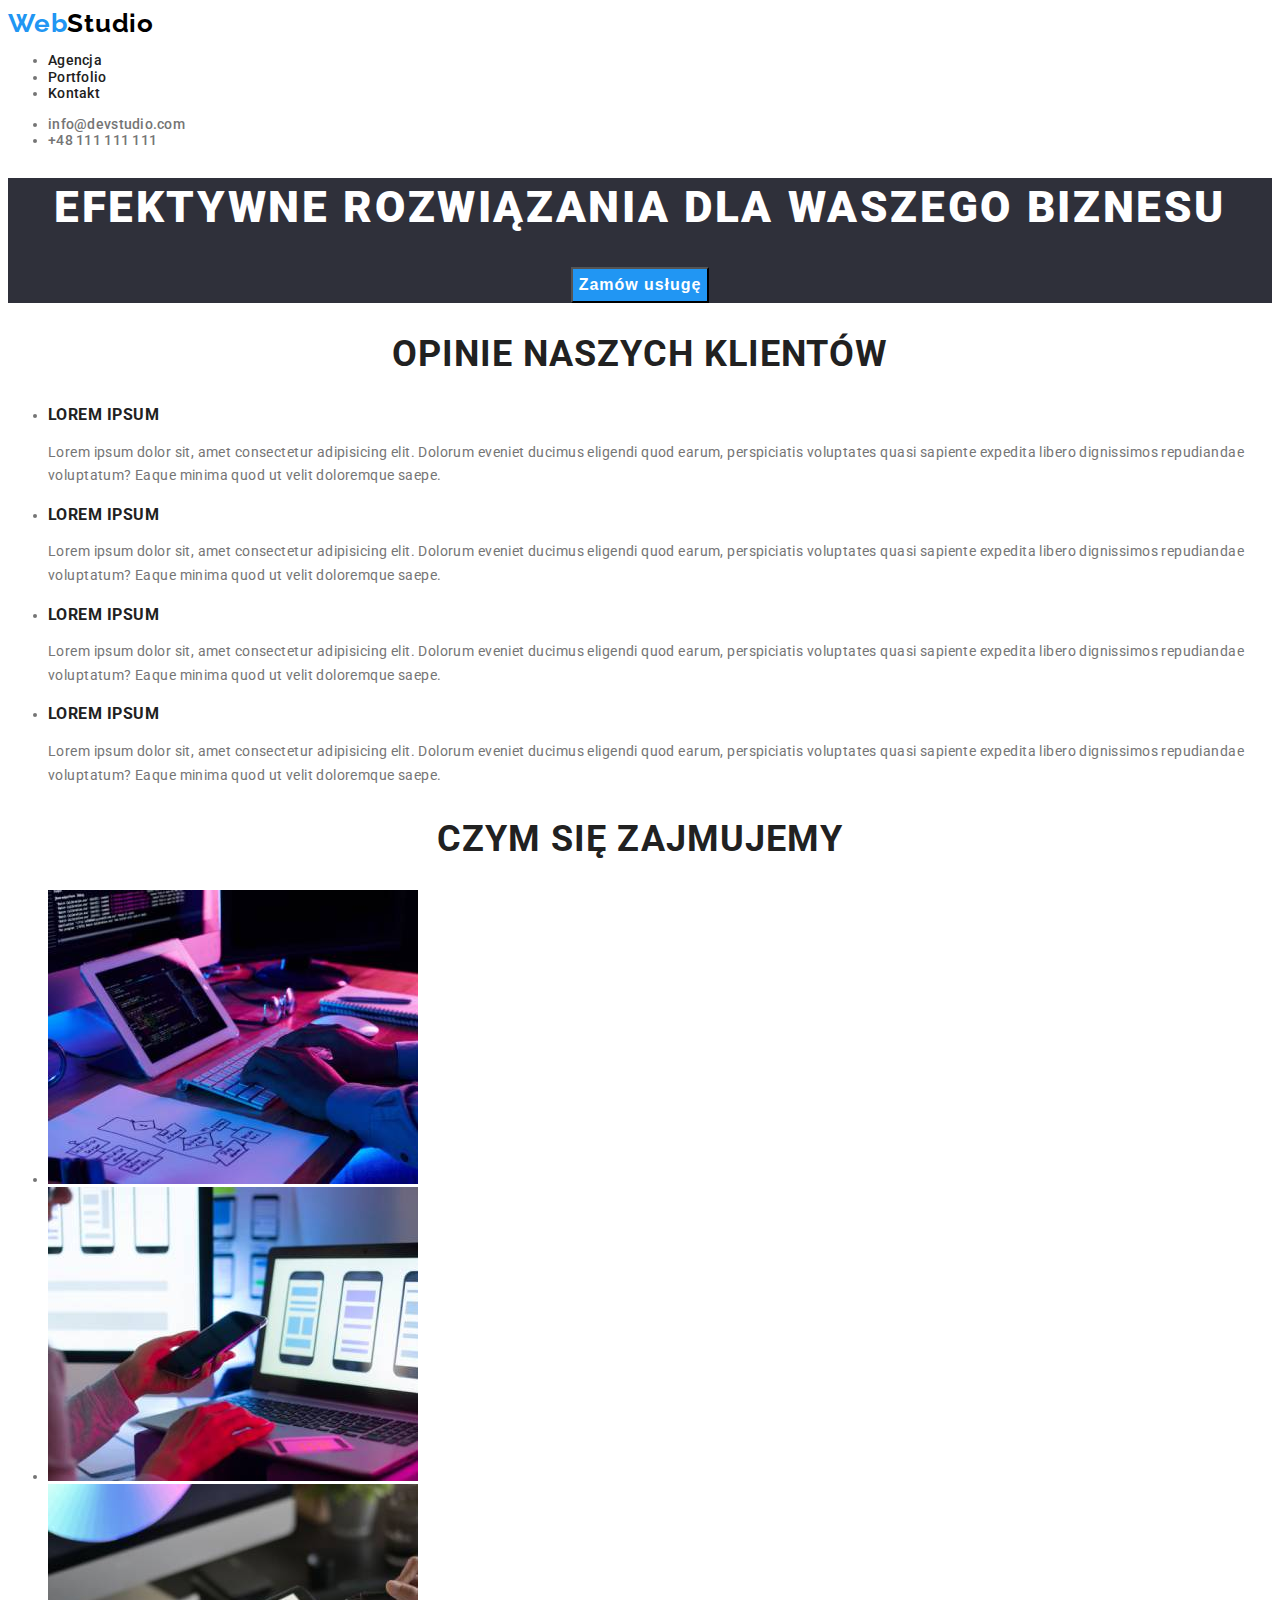
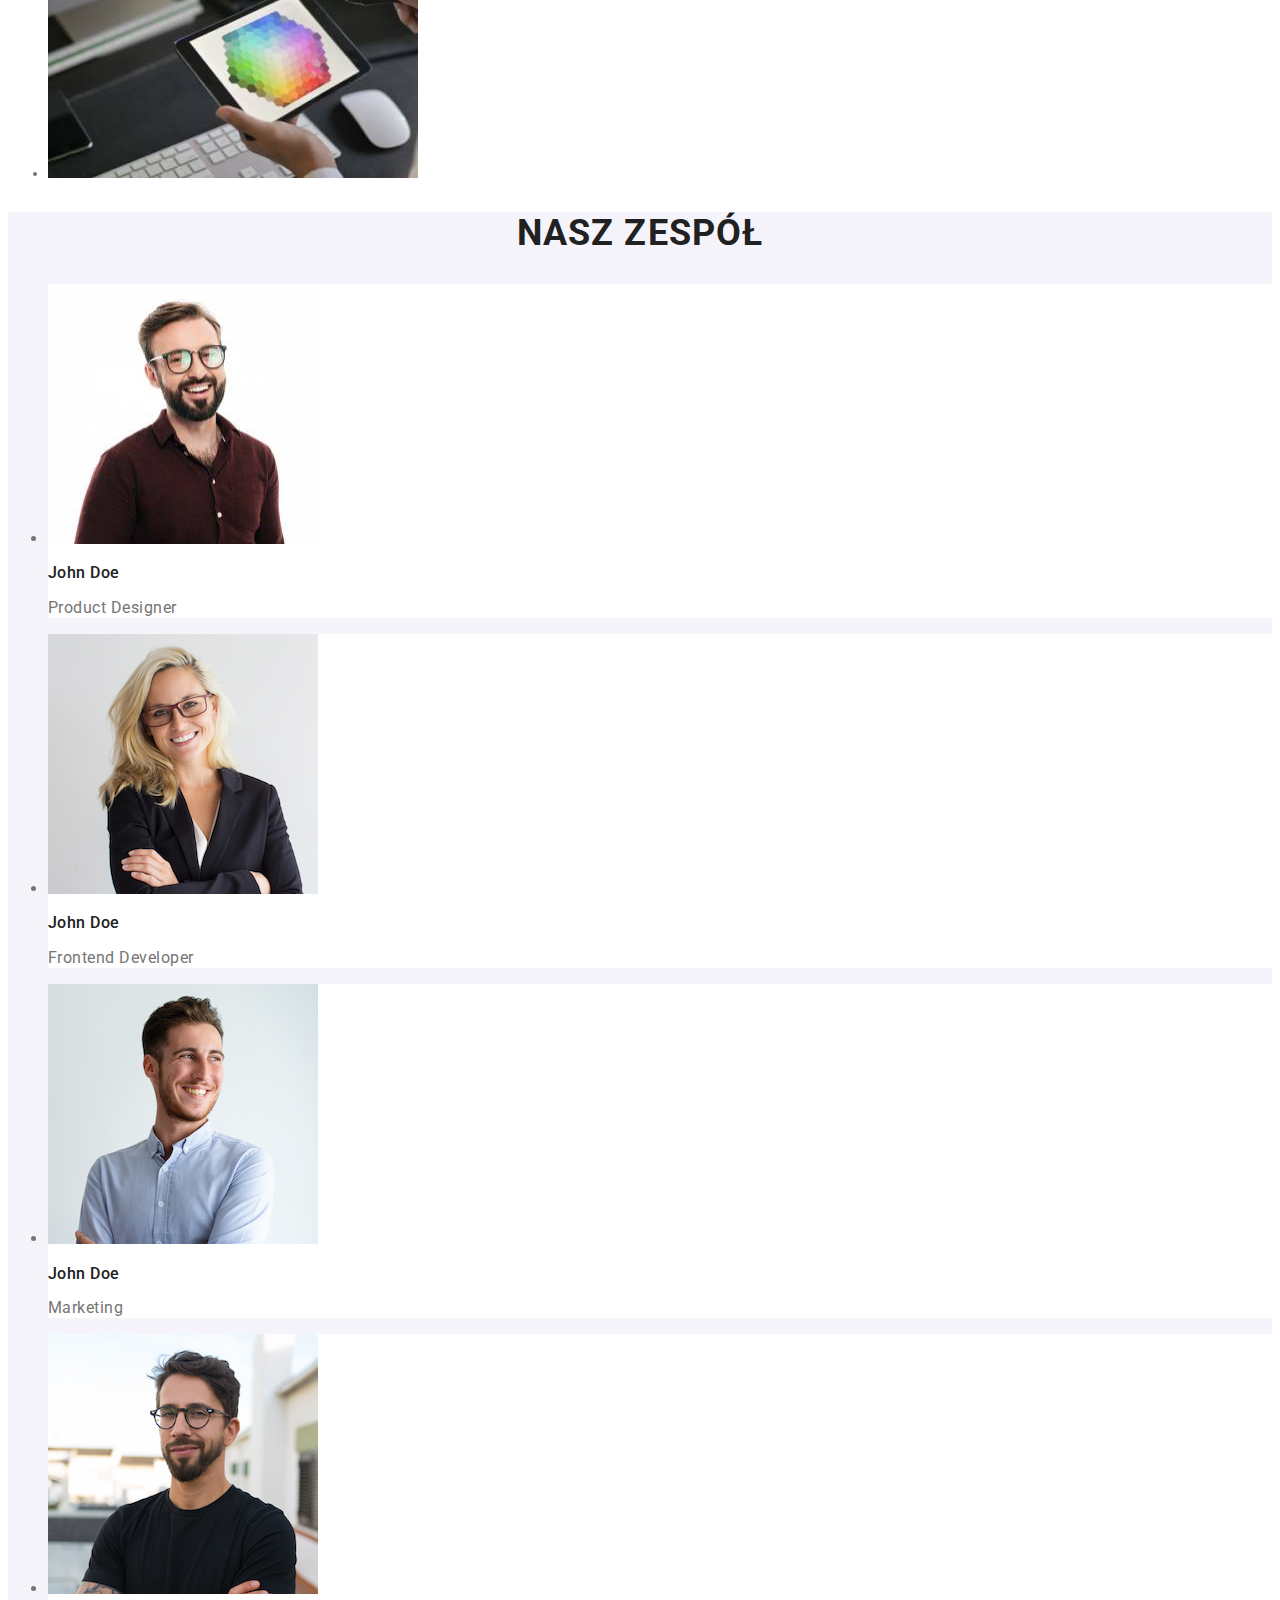
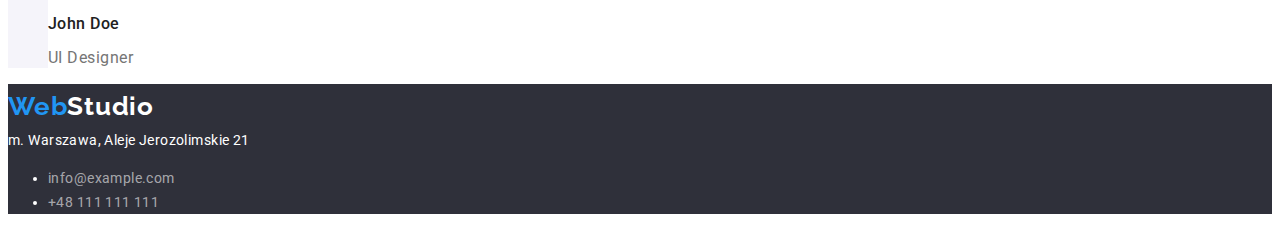
<file: index.html>
<!DOCTYPE html>
<html lang="pl">
  <head>
    <meta charset="UTF-8" />
    <meta name="description" content="Charakterystyka naszego studio" />
    <meta name="viewport" content="width=device-width, initial-scale=1.0" />
    <link rel="preconnect" href="https://fonts.googleapis.com" />
    <link rel="preconnect" href="https://fonts.gstatic.com" crossorigin />
    <link
      href="https://fonts.googleapis.com/css2?family=Raleway:wght@700&family=Roboto:wght@400;500;700;900&display=swap"
      rel="stylesheet"
    />
    <link href="./css/styles.css" rel="stylesheet" />
    <title>Studio</title>
  </head>
  <body>
    <header>
      <nav>
        <a href="./index.html" class="logo"><span class="logo-firsthalf">Web</span>Studio</a>
        <ul>
          <li><a href="#" class="nav-link">Agencja</a></li>
          <li><a href="./portfolio.html" class="nav-link">Portfolio</a></li>
          <li><a href="#" class="nav-link">Kontakt</a></li>
        </ul>
      </nav>
      <ul>
        <li><a href="mailto:info@devstudio.com" class="header-contact">info@devstudio.com</a></li>
        <li><a href="tel:+48111111111" class="header-contact">+48 111 111 111</a></li>
      </ul>
    </header>
    <main>
      <section class="banner">
        <h1>Efektywne rozwiązania dla Waszego biznesu</h1>
        <button type="button" class="banner-button">Zamów usługę</button>
      </section>
      <section class="opinions">
        <h2>Opinie naszych klientów</h2>
        <ul>
          <li>
            <h3>Lorem ipsum</h3>
            <p>
              Lorem ipsum dolor sit, amet consectetur adipisicing elit. Dolorum eveniet ducimus
              eligendi quod earum, perspiciatis voluptates quasi sapiente expedita libero
              dignissimos repudiandae voluptatum? Eaque minima quod ut velit doloremque saepe.
            </p>
          </li>
          <li>
            <h3>Lorem ipsum</h3>
            <p>
              Lorem ipsum dolor sit, amet consectetur adipisicing elit. Dolorum eveniet ducimus
              eligendi quod earum, perspiciatis voluptates quasi sapiente expedita libero
              dignissimos repudiandae voluptatum? Eaque minima quod ut velit doloremque saepe.
            </p>
          </li>
          <li>
            <h3>Lorem ipsum</h3>
            <p>
              Lorem ipsum dolor sit, amet consectetur adipisicing elit. Dolorum eveniet ducimus
              eligendi quod earum, perspiciatis voluptates quasi sapiente expedita libero
              dignissimos repudiandae voluptatum? Eaque minima quod ut velit doloremque saepe.
            </p>
          </li>
          <li>
            <h3>Lorem ipsum</h3>
            <p>
              Lorem ipsum dolor sit, amet consectetur adipisicing elit. Dolorum eveniet ducimus
              eligendi quod earum, perspiciatis voluptates quasi sapiente expedita libero
              dignissimos repudiandae voluptatum? Eaque minima quod ut velit doloremque saepe.
            </p>
          </li>
        </ul>
      </section>
      <section class="our-services">
        <h2>Czym się zajmujemy</h2>
        <ul>
          <li>
            <img src="./images/photo1.jpg" width="370" height="294" alt="Pracujący programista" />
          </li>
          <li>
            <img src="./images/photo2.jpg" width="370" height="294" alt="Pracujący tester" />
          </li>
          <li>
            <img src="./images/photo3.jpg" width="370" height="294" alt="Pracujący projektant" />
          </li>
        </ul>
      </section>
      <section class="team">
        <h2>Nasz zespół</h2>
        <ul>
          <li>
            <img src="./images/photo4.jpg" width="270" height="260" alt="Zdjęcie John Doe" />
            <h3>John Doe</h3>
            <p>Product Designer</p>
          </li>
          <li>
            <img src="./images/photo5.jpg" width="270" height="260" alt="Zdjęcie John Doe" />
            <h3>John Doe</h3>
            <p>Frontend Developer</p>
          </li>
          <li>
            <img src="./images/photo6.jpg" width="270" height="260" alt="Zdjęcie John Doe" />
            <h3>John Doe</h3>
            <p>Marketing</p>
          </li>
          <li>
            <img src="./images/photo7.jpg" width="270" height="260" alt="Zdjęcie John Doe" />
            <h3>John Doe</h3>
            <p>UI Designer</p>
          </li>
        </ul>
      </section>
    </main>
    <footer class="footer">
      <a href="./index.html" class="logo"><span class="logo-firsthalf">Web</span>Studio</a>
      <address>
        m. Warszawa, Aleje Jerozolimskie 21
        <ul>
          <li><a href="mailto:info@example.com">info@example.com</a></li>
          <li><a href="tel:+48111111111">+48 111 111 111</a></li>
        </ul>
      </address>
    </footer>
  </body>
</html>
</file>
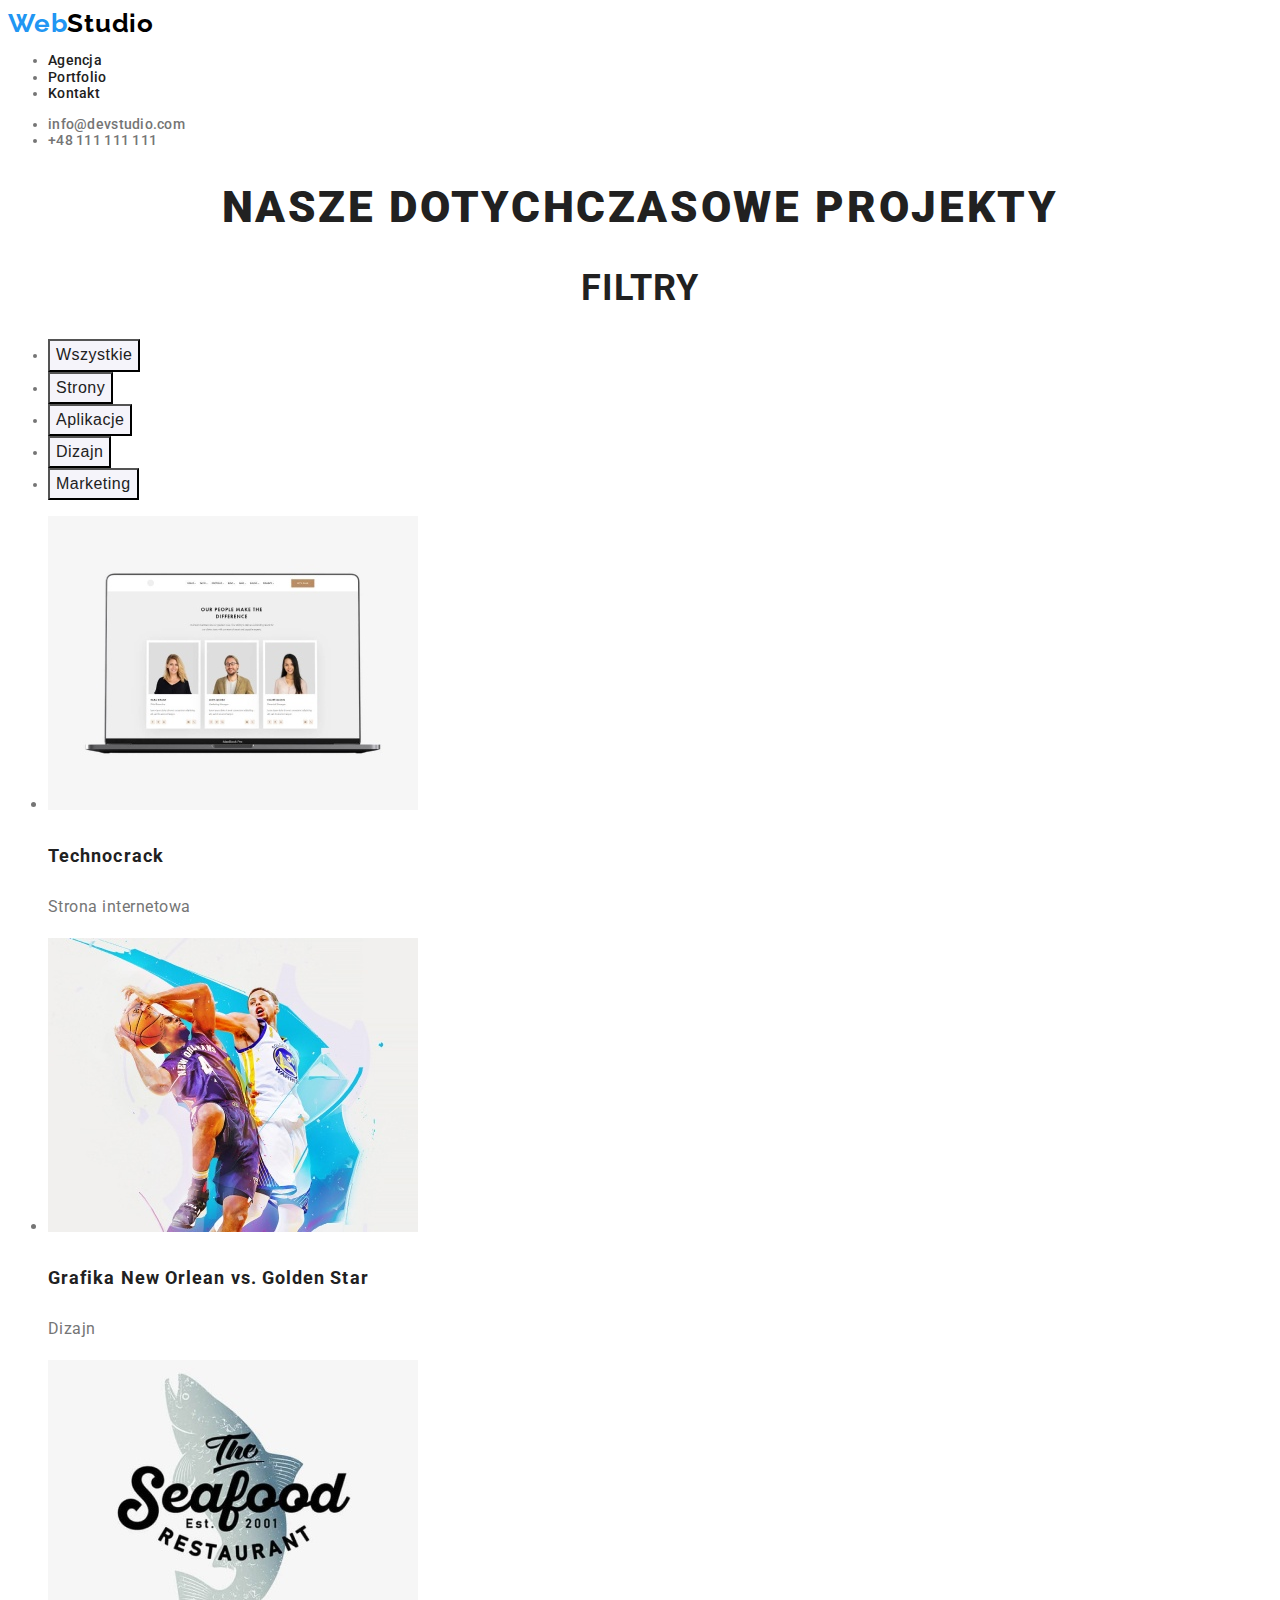
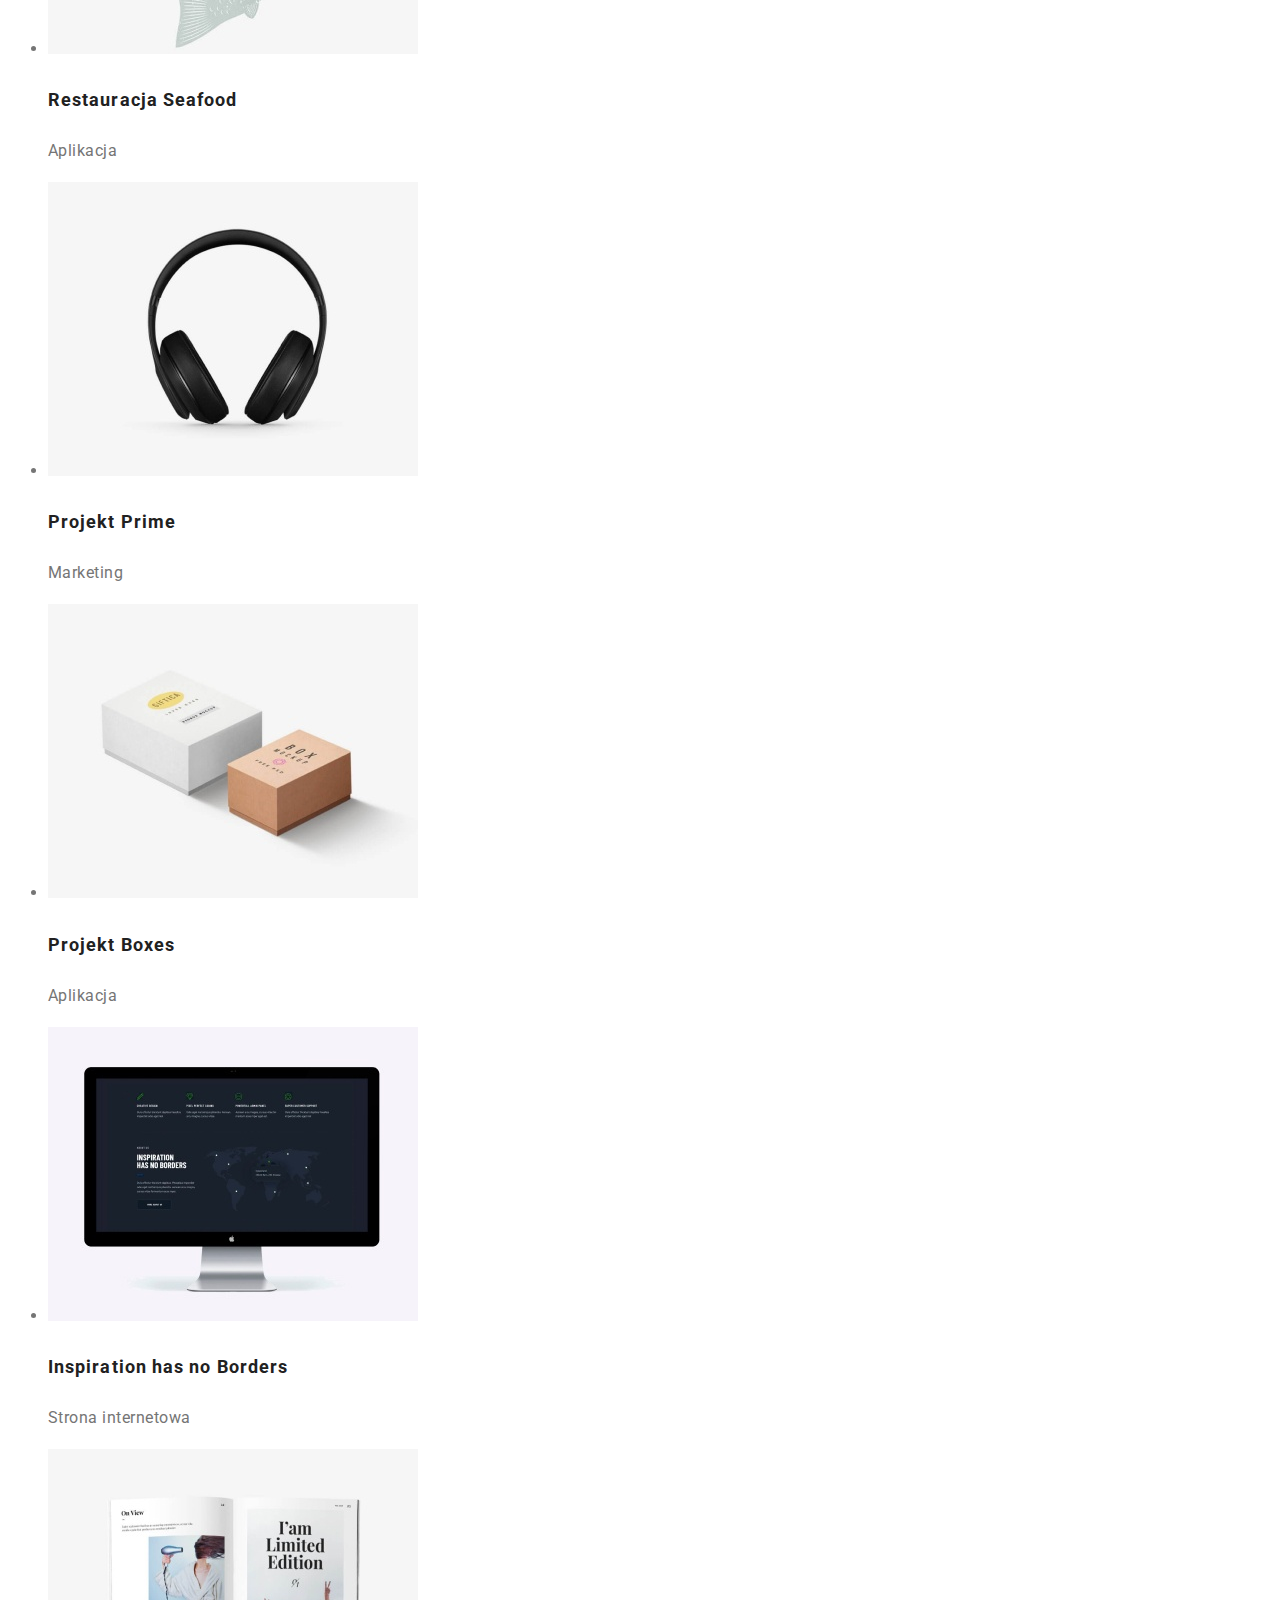
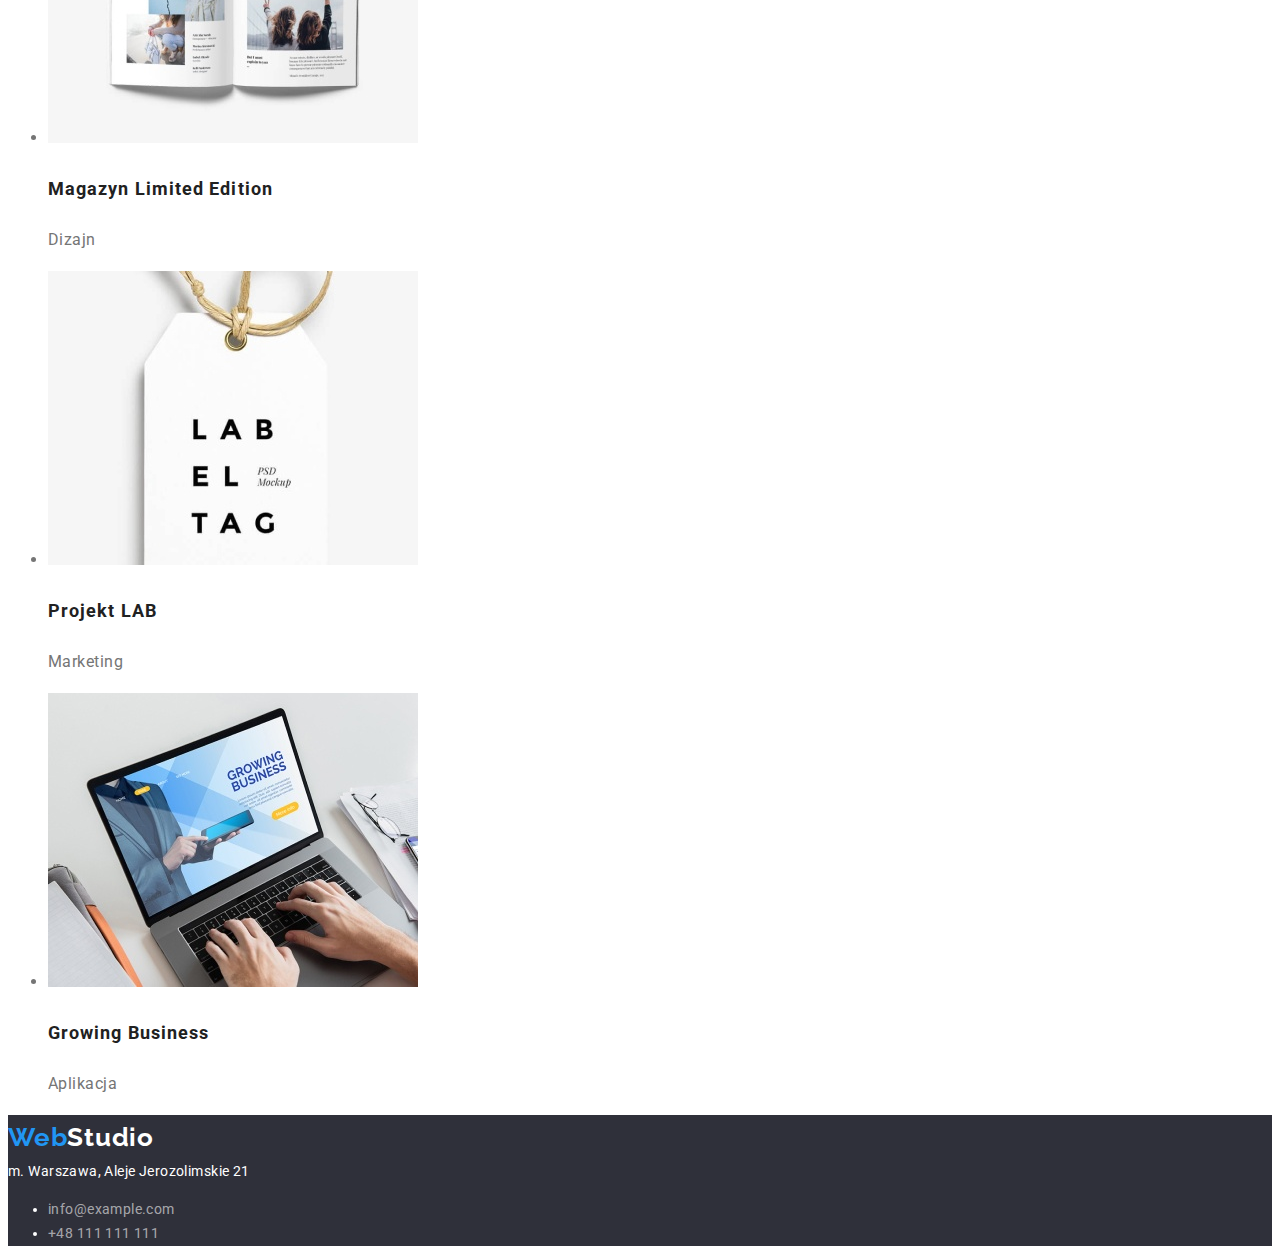
<file: portfolio.html>
<!DOCTYPE html>
<html lang="pl">
  <head>
    <meta charset="UTF-8" />
    <meta name="description" content="Portfolio naszego studio" />
    <meta name="viewport" content="width=device-width, initial-scale=1.0" />
    <link rel="preconnect" href="https://fonts.googleapis.com" />
    <link rel="preconnect" href="https://fonts.gstatic.com" crossorigin />
    <link
      href="https://fonts.googleapis.com/css2?family=Raleway:wght@700&family=Roboto:wght@400;500;700;900&display=swap"
      rel="stylesheet"
    />
    <link href="./css/styles.css" rel="stylesheet" />
    <title>Portfolio</title>
  </head>
  <body>
    <header>
      <nav>
        <a href="./index.html" class="logo"><span class="logo-firsthalf">Web</span>Studio</a>
        <ul>
          <li><a href="#" class="nav-link">Agencja</a></li>
          <li><a href="./portfolio.html" class="nav-link">Portfolio</a></li>
          <li><a href="#" class="nav-link">Kontakt</a></li>
        </ul>
      </nav>
      <ul>
        <li><a href="mailto:info@devstudio.com" class="header-contact">info@devstudio.com</a></li>
        <li><a href="tel:+48111111111" class="header-contact">+48 111 111 111</a></li>
      </ul>
    </header>
    <main>
      <section class="projects-head-filters">
        <h1>Nasze Dotychczasowe Projekty</h1>
        <h2>Filtry</h2>
        <ul>
          <li><button type="button">Wszystkie</button></li>
          <li><button type="button">Strony</button></li>
          <li><button type="button">Aplikacje</button></li>
          <li><button type="button">Dizajn</button></li>
          <li><button type="button">Marketing</button></li>
        </ul>
      </section>
      <section class="projects-list">
        <ul>
          <li>
            <img
              src="./images/portfolio1.jpg"
              width="370"
              height="294"
              alt="Laptop wyświetlający stronę Technocrack."
            />
            <h3>Technocrack</h3>
            <p>Strona internetowa</p>
          </li>
          <li>
            <img
              src="./images/portfolio2.jpg"
              width="370"
              height="294"
              alt="Rywalizujący ze sobą zawodnicy koszykówki."
            />
            <h3>Grafika New Orlean vs. Golden Star</h3>
            <p>Dizajn</p>
          </li>
          <li>
            <img
              src="./images/portfolio3.jpg"
              width="370"
              height="294"
              alt="Ryba symbolizująca restaurację Seafood - logo."
            />
            <h3>Restauracja Seafood</h3>
            <p>Aplikacja</p>
          </li>
          <li>
            <img src="./images/portfolio4.jpg" width="370" height="294" alt="Słuchawki nauszne." />
            <h3>Projekt Prime</h3>
            <p>Marketing</p>
          </li>
          <li>
            <img
              src="./images/portfolio5.jpg"
              width="370"
              height="294"
              alt="Dwa ozdobne pudełka."
            />
            <h3>Projekt Boxes</h3>
            <p>Aplikacja</p>
          </li>
          <li>
            <img
              src="./images/portfolio6.jpg"
              width="370"
              height="294"
              alt="Monitor wyświetlający stronę 'Inspiration has no Borders'."
            />
            <h3>Inspiration has no Borders</h3>
            <p>Strona internetowa</p>
          </li>
          <li>
            <img
              src="./images/portfolio7.jpg"
              width="370"
              height="294"
              alt="Otwarta gazeta o modzie."
            />
            <h3>Magazyn Limited Edition</h3>
            <p>Dizajn</p>
          </li>
          <li>
            <img src="./images/portfolio8.jpg" width="370" height="294" alt="Ozdobna etykieta." />
            <h3>Projekt LAB</h3>
            <p>Marketing</p>
          </li>
          <li>
            <img
              src="./images/portfolio9.jpg"
              width="370"
              height="294"
              alt="Praca na laptopie w programie 'Growing Business'."
            />
            <h3>Growing Business</h3>
            <p>Aplikacja</p>
          </li>
        </ul>
      </section>
    </main>
    <footer class="footer">
      <a href="./index.html" class="logo"><span class="logo-firsthalf">Web</span>Studio</a>
      <address>
        m. Warszawa, Aleje Jerozolimskie 21
        <ul>
          <li><a href="mailto:info@example.com">info@example.com</a></li>
          <li><a href="tel:+48111111111">+48 111 111 111</a></li>
        </ul>
      </address>
    </footer>
  </body>
</html>
</file>
<file: css/styles.css>
:root {
  /* Common */

  --logo-firsthalf-color: #2196f3; /* color of first portion of site logo */
  --logo-color: #000000; /* basic color of site logo */
  --ft-logo-color: #ffffff; /* basic color of site logo in footer */
  --nav-link-color: #212121; /* color of navigation links */
  --nav-link-active-color: #2196f3; /* color of hovered over navigation link or to current subpage */
  --header-contact-txt-color: #757575; /* color of header contact info */
  --header-contact-txt-active-color: #2196f3; /* color of hovered over contact in header */
  --bg-color: #ffffff; /* webpage background color */
  --heading-color: #212121; /* h tags color */
  --txt-color: #757575; /* p tags color */
  --ft-bg-color: #2f303a; /* footer background color */
  --ft-txt-color: #ffffff; /* footer text color*/
  --ft-link-color: #ffffff96; /* footer link color */
  --ft-link-active-color: #ffffffff; /* color of hovered over footer link */

  /* Index */

  --banner-bg-color: #2f303a; /* banner background color */
  --banner-txt-color: #ffffff; /* banner text color */
  --banner-button-bg-color: #2196f3; /* nonactive banner button background color */
  --banner-button-bg-active-color: #f5f4fa; /* active banner button background color */
  --banner-button-txt-color: #ffffff; /* nonactive banner button text color */
  --banner-button-txt-active-color: #212121; /* active banner button text color */
  --team-section-bg-color: #f5f4fa; /* team section background color */
  --member-card-bg-color: #ffffff; /* team member card background color */

  /* Portfolio */

  --filter-button-bg-color: #f5f4fa; /* nonactive filter button background color */
  --filter-button-bg-active-color: #2196f3; /* active filter button background color */
  --filter-button-txt-color: #212121; /* nonactive filter button text color */
  --filter-button-txt-active-color: #ffffff; /* active filter button text color */
  --projects-section-bg-color: #ffffff; /* projects section background color */
  --project-card-bg-color: #ffffff; /* project card background color */
}

/* COMMON */

body {
  background-color: var(--bg-color);
  color: var(--txt-color);
  font-family: Roboto, sans-serif;
  font-size: 14px;
  line-height: 1.17;
}

.logo {
  color: var(--logo-color);
  font-family: Raleway, sans-serif;
  font-size: 26px;
  font-weight: 700;
  letter-spacing: 0.03em;
  text-decoration: none;
}

.logo-firsthalf {
  color: var(--logo-firsthalf-color);
}

.nav-link {
  color: var(--nav-link-color);
  font-weight: 500;
  letter-spacing: 0.02em;
  text-decoration: none;
}

.nav-link:hover,
.nav-link:focus,
.nav-link:active {
  color: var(--nav-link-active-color);
}

.header-contact {
  color: var(--header-contact-txt-color);
  font-weight: 500;
  letter-spacing: 0.02em;
  text-decoration: none;
}

.header-contact:hover,
.header-contact:focus,
.header-contact:active {
  color: var(--header-contact-txt-active-color);
}

.footer {
  background-color: var(--ft-bg-color);
  color: var(--ft-txt-color);
  line-height: 1.71;
  letter-spacing: 0.03em;
}

.footer address {
  font-style: normal;
}

.footer a {
  color: var(--ft-link-color);
  text-decoration: none;
}

.footer a:hover,
.footer a:focus,
.footer a:active {
  color: var(--ft-link-active-color);
  text-decoration: underline;
}

.footer .logo {
  color: var(--ft-logo-color);
}
.footer .logo:hover {
  text-decoration: none;
}

/* INDEX */

.banner {
  background-color: var(--banner-bg-color);
  text-align: center;
}

.banner h1 {
  color: var(--banner-txt-color);
  text-align: center;
  font-size: 44px;
  text-transform: uppercase;
  font-weight: 900;
  line-height: 1.36;
  letter-spacing: 0.06em;
}

.banner-button {
  background-color: var(--banner-button-bg-color);
  color: var(--banner-button-txt-color);
  text-align: center;
  font-size: 16px;
  font-weight: 700;
  line-height: 1.88;
  letter-spacing: 0.06em;
  cursor: pointer;
}

.banner-button:hover,
.banner-button:focus {
  background-color: var(--banner-button-bg-active-color);
  color: var(--banner-button-txt-active-color);
}

.opinions h2,
.our-services h2,
.team h2 {
  text-align: center;
  text-transform: uppercase;
  color: var(--heading-color);
  font-size: 36px;
  font-weight: 700;
  letter-spacing: 0.03em;
}

.opinions h3 {
  text-transform: uppercase;
  color: var(--heading-color);
  font-weight: 700;
  letter-spacing: 0.03em;
}

.opinions p {
  line-height: 1.71;
  letter-spacing: 0.03em;
}

.team {
  background-color: var(--team-section-bg-color);
  font-size: 16px;
  letter-spacing: 0.03em;
}

.team h3 {
  color: var(--heading-color);
  font-size: 16px;
  font-weight: 500;
  letter-spacing: 0.03em;
}

.team li {
  background-color: var(--member-card-bg-color);
}

/* PORTFOLIO */

.projects-head-filters h1 {
  color: var(--heading-color);
  text-align: center;
  font-size: 44px;
  text-transform: uppercase;
  font-weight: 900;
  line-height: 1.36;
  letter-spacing: 0.06em;
}

.projects-head-filters h2 {
  text-align: center;
  text-transform: uppercase;
  color: var(--heading-color);
  font-size: 36px;
  font-weight: 700;
  letter-spacing: 0.03em;
}

.projects-head-filters button {
  background-color: var(--filter-button-bg-color);
  color: var(--filter-button-txt-color);
  text-align: center;
  font-size: 16px;
  font-weight: 500;
  line-height: 1.63;
  letter-spacing: 0.03em;
  cursor: pointer;
}

.projects-head-filters button:hover,
.projects-head-filters button:focus {
  background-color: var(--filter-button-bg-active-color);
  color: var(--filter-button-txt-active-color);
}

.projects-list {
  background-color: var(--projects-section-bg-color);
  font-size: 16px;
  line-height: 1.88;
  letter-spacing: 0.03em;
}

.projects-list li {
  background-color: var(--project-card-bg-color);
}

.projects-list h3 {
  color: var(--heading-color);
  font-size: 18px;
  font-weight: 700;
  line-height: 2;
  letter-spacing: 0.06em;
}
</file>
